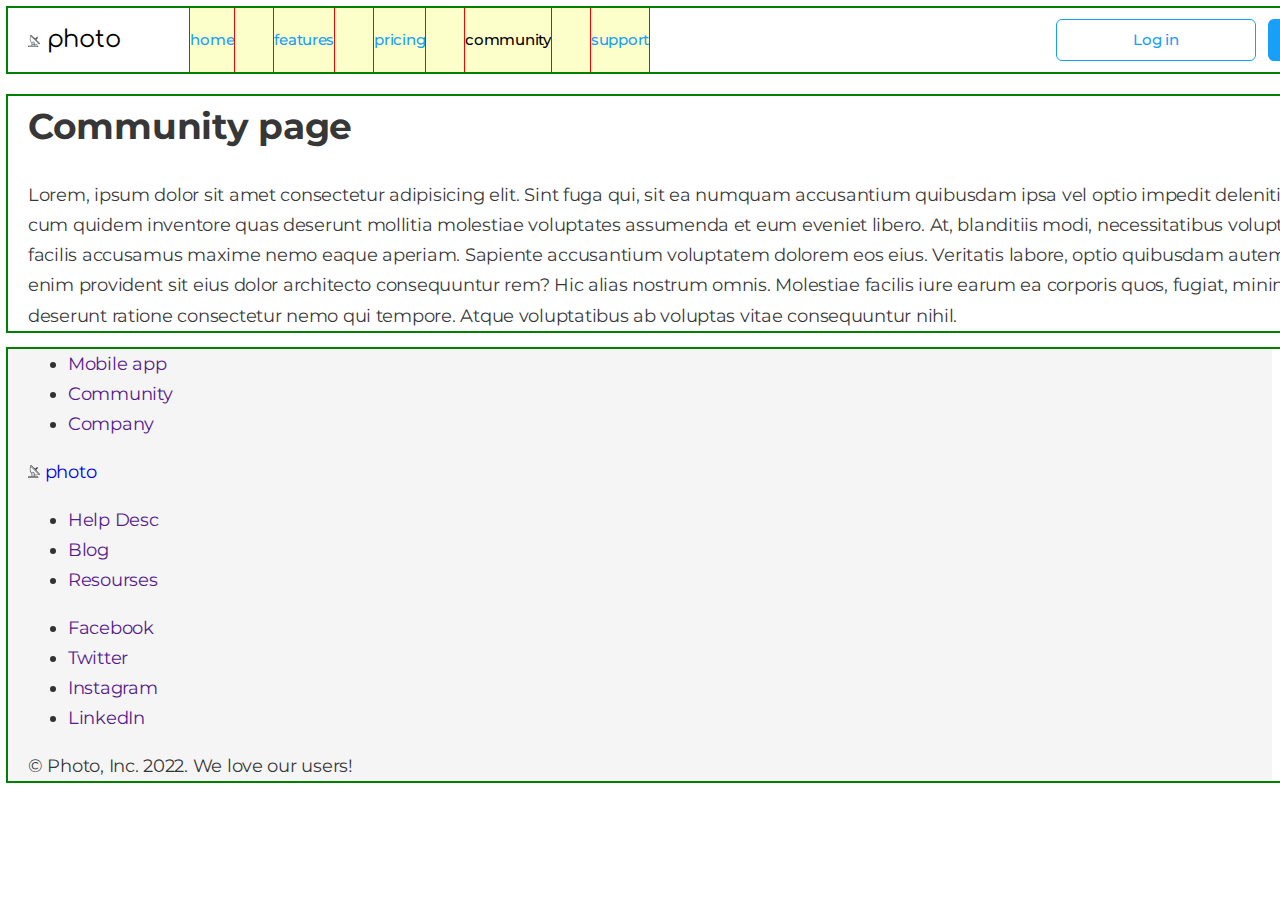
<file: community.html>
<!DOCTYPE html>
<html lang="en">
  <head>
    <meta charset="UTF-8" />
    <meta http-equiv="X-UA-Compatible" content="IE=edge" />
    <meta name="viewport" content="width=device-width, initial-scale=1.0" />
    <title>Document</title>
    <link
      href="https://fonts.googleapis.com/css2?family=Comfortaa&family=Montserrat:wght@400;500;700&display=swap"
      rel="stylesheet"
    />
    <link
      rel="stylesheet"
      href="https://cdnjs.cloudflare.com/ajax/libs/modern-normalize/1.1.0/modern-normalize.min.css"
      integrity="sha512-wpPYUAdjBVSE4KJnH1VR1HeZfpl1ub8YT/NKx4PuQ5NmX2tKuGu6U/JRp5y+Y8XG2tV+wKQpNHVUX03MfMFn9Q=="
      crossorigin="anonymous"
      referrerpolicy="no-referrer"
    />
    <link rel="stylesheet" href="./css/container.css" />
    <link rel="stylesheet" href="./css/common.css" />
    <link rel="stylesheet" href="./css/logo.css" />
    <link rel="stylesheet" href="./css/nav/nav-main.css" />
    <link rel="stylesheet" href="./css/nav/nav-site.css" />
    <link rel="stylesheet" href="./css/nav/nav-auth.css" />
    <link rel="stylesheet" href="./css/button.css" />
    <link rel="stylesheet" href="./css/footer.css" />
  </head>
  <body>
    <header>
      <nav class="container nav-main">
        <!-- logo -->
        <a class="logo" href="/">
          <img src="./images/details.svg" alt="" width="12" />
          photo
        </a>

        <!-- nav-list -->
        <ul class="nav-site list">
          <li class="item"><a href="/">home</a></li>
          <li class="item"><a href="">features</a></li>
          <li class="item"><a href="">pricing</a></li>
          <li class="item">
            <a class="current" href="./community.html ">community</a>
          </li>
          <li class="item"><a href="">support</a></li>
        </ul>

        <!-- nav-register-login -->
        <ul class="nav-auth list">
          <li class="item"><a href="" class="button secondary">Log in</a></li>
          <li class="item"><a href="" class="button primary">Register</a></li>
        </ul>
      </nav>
    </header>

    <main>
      <div class="container">
        <h1>Community page</h1>
        <p>
          Lorem, ipsum dolor sit amet consectetur adipisicing elit. Sint fuga
          qui, sit ea numquam accusantium quibusdam ipsa vel optio impedit
          deleniti repellat corrupti illo cum quidem inventore quas deserunt
          mollitia molestiae voluptates assumenda et eum eveniet libero. At,
          blanditiis modi, necessitatibus voluptates, nostrum ut facilis
          accusamus maxime nemo eaque aperiam. Sapiente accusantium voluptatem
          dolorem eos eius. Veritatis labore, optio quibusdam autem error
          doloribus, enim provident sit eius dolor architecto consequuntur rem?
          Hic alias nostrum omnis. Molestiae facilis iure earum ea corporis
          quos, fugiat, minima ex iusto veritatis deserunt ratione consectetur
          nemo qui tempore. Atque voluptatibus ab voluptas vitae consequuntur
          nihil.
        </p>
      </div>
    </main>
    <footer>
      <div class="container">
        <ul>
          <li><a href="">Mobile app</a></li>
          <li><a href="">Community</a></li>
          <li><a href="">Company</a></li>
        </ul>

        <!-- logo -->
        <a href="/">
          <img src="./images/details.svg" alt="" width="12" />
          photo
        </a>

        <ul>
          <li><a href="">Help Desc</a></li>
          <li><a href="">Blog</a></li>
          <li><a href="">Resourses</a></li>
        </ul>

        <ul>
          <li><a href="" aria-label="Facebook link">Facebook</a></li>
          <li><a href="" aria-label="Twitter link">Twitter</a></li>
          <li><a href="" aria-label="Instagram link">Instagram</a></li>
          <li><a href="" aria-label="LinkedIn link">LinkedIn</a></li>
        </ul>

        <p>&copy; Photo, Inc. 2022. We love our users!</p>
      </div>
    </footer>
  </body>
</html>
</file>
<file: css/container.css>
.container {
  margin: 0 auto;
  width: 1440px;
  padding: 0 20px;
  outline: 2px solid green;
}
</file>
<file: css/common.css>
:root {
  --primary-text-color: rgba(0, 0, 0, 0.8);
  --title-text-color: #000000;
  --accent-color: #18a0f8;
  --primary-white-color: #fff;
  --secondary-bg-color: #f5f5f5;
}

body {
  background-color: var(--primary-white-color);
  color: var(--primary-text-color);

  font-family: Montserrat, sans-serif;
  font-size: 18px;
  line-height: 1.67;
  letter-spacing: -0.015em;
}

a {
  text-decoration: none;
}

.list {
  list-style: none;
  padding: 0;
  margin: 0;
}

.centered {
  text-align: center;
}

.section {
  padding-top: 120px;
  padding-bottom: 120px;
  outline: 3px solid orange;
}

.no-padding {
  padding-top: 0;
  padding-bottom: 0;
}

.section-title {
  background-color: rgb(255, 238, 238);

  margin-top: 0;
  margin-bottom: 60px;

  color: var(--title-text-color);

  font-weight: 400;
  font-size: 48px;
  line-height: 1.5;
  text-align: center;
}

.section-descr {
  font-size: 36px;
  line-height: 1.39;
  margin-top: 0;
  margin-bottom: 80px;
}

.features-list .title,
.work-list .title {
  margin-top: 0;
  margin-bottom: 24px;

  color: var(--title-text-color);

  font-weight: 700;
  font-size: 24px;
  line-height: 1.5;
}

/* colors */
/* text main --- #000000 */
/* additional -- rgba(0, 0, 0, 0.8) */
/* white ------- #ffffff */
/* accent ------ #18A0F8 */
/* additional bgc - #f5f5f5 */
</file>
<file: css/logo.css>
/* LOGO */
.logo {
  color: var(--title-text-color);

  font-family: Comfortaa, cursive;
  font-size: 24px;
  line-height: 1.14;
}

.logo:hover,
.logo:focus {
  color: var(--accent-color);
}
/* --- */
</file>
<file: css/nav/nav-main.css>
.nav-main {
  display: flex;
  align-items: center;
}
</file>
<file: css/nav/nav-site.css>
/* nav-site */
.nav-site {
  display: flex;
  margin-left: 70px;
  background-color: rgb(252, 255, 202);
}

.nav-site .item {
  outline: 1px solid red;
}

.nav-site .item:not(:last-child) {
  margin-right: 40px;
}

.nav-site a {
  display: inline-block;

  padding-top: 23px;
  padding-bottom: 23px;

  color: var(--accent-color);
  font-weight: 500;
  font-size: 15px;
  line-height: 1.2;
}

.nav-site a:hover,
.nav-site a:focus {
  color: var(--title-text-color);
}

.nav-site a.current {
  color: var(--title-text-color);
}
/* --- */
</file>
<file: css/nav/nav-auth.css>
.nav-auth {
  display: flex;
  margin-left: auto;
}

.nav-auth .item:not(:last-child) {
  margin-right: 12px;
}
</file>
<file: css/button.css>
/* button */

.button {
  color: var(--title-text-color);
  background-color: var(--primary-white-color);

  font-weight: 500;
  font-size: 15px;
  line-height: 1.2;

  display: inline-block;
  border-radius: 6px;
  padding: 11px 34px;
  min-width: 130px;
  text-align: center;

  border: 1px solid #000;
}

.button.primary {
  background-color: var(--accent-color);
  color: var(--primary-white-color);
  border-color: transparent;
}

.button.secondary {
  background-color: var(--primary-white-color);
  color: var(--accent-color);
  border-color: var(--accent-color);
}
</file>
<file: css/footer.css>
footer {
  background-color: var(--secondary-bg-color);
}
</file>
